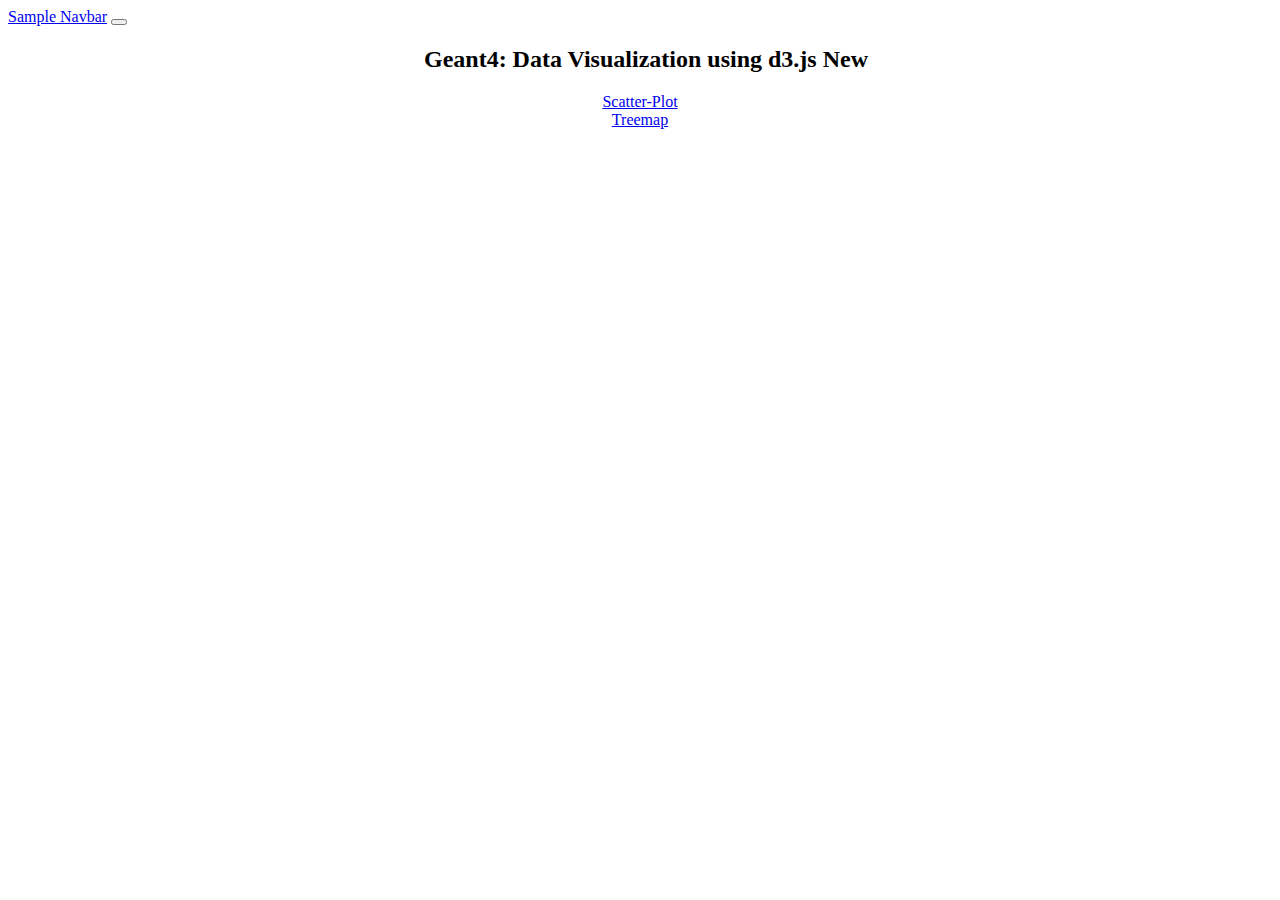
<file: index.html>
<!DOCTYPE html>
<meta charset='utf-8'>
<html>
  <head>
    <script src="https://d3js.org/d3.v3.min.js" charset="utf-8"></script>
    <link href="https://cdn.jsdelivr.net/npm/bootstrap@5.1.3/dist/css/bootstrap.min.css" rel="stylesheet" integrity="sha384-1BmE4kWBq78iYhFldvKuhfTAU6auU8tT94WrHftjDbrCEXSU1oBoqyl2QvZ6jIW3" crossorigin="anonymous">
    <link rel='stylesheet' href='style.css'>
  </head>
  <body>
    <nav class="navbar navbar-dark bg-dark">
      <div class="container-fluid">
          <a class="navbar-brand" href="#">Sample Navbar</a>
          <button class="navbar-toggler" type="button" data-bs-toggle="collapse" data-bs-target="#navbarScroll" aria-controls="navbarScroll" aria-expanded="false" aria-label="Toggle navigation">
            <span class="navbar-toggler-icon"></span>
          </button>
        </div>
    </nav>
    <center><h2>&nbsp Geant4: Data Visualization using d3.js <span class="badge bg-primary">New</span></h2></center>
    <center><a href="scatter.html">Scatter-Plot</a></center>
    <center><a href="treemap.html">Treemap</a></center>
  </body>
</html>
</file>
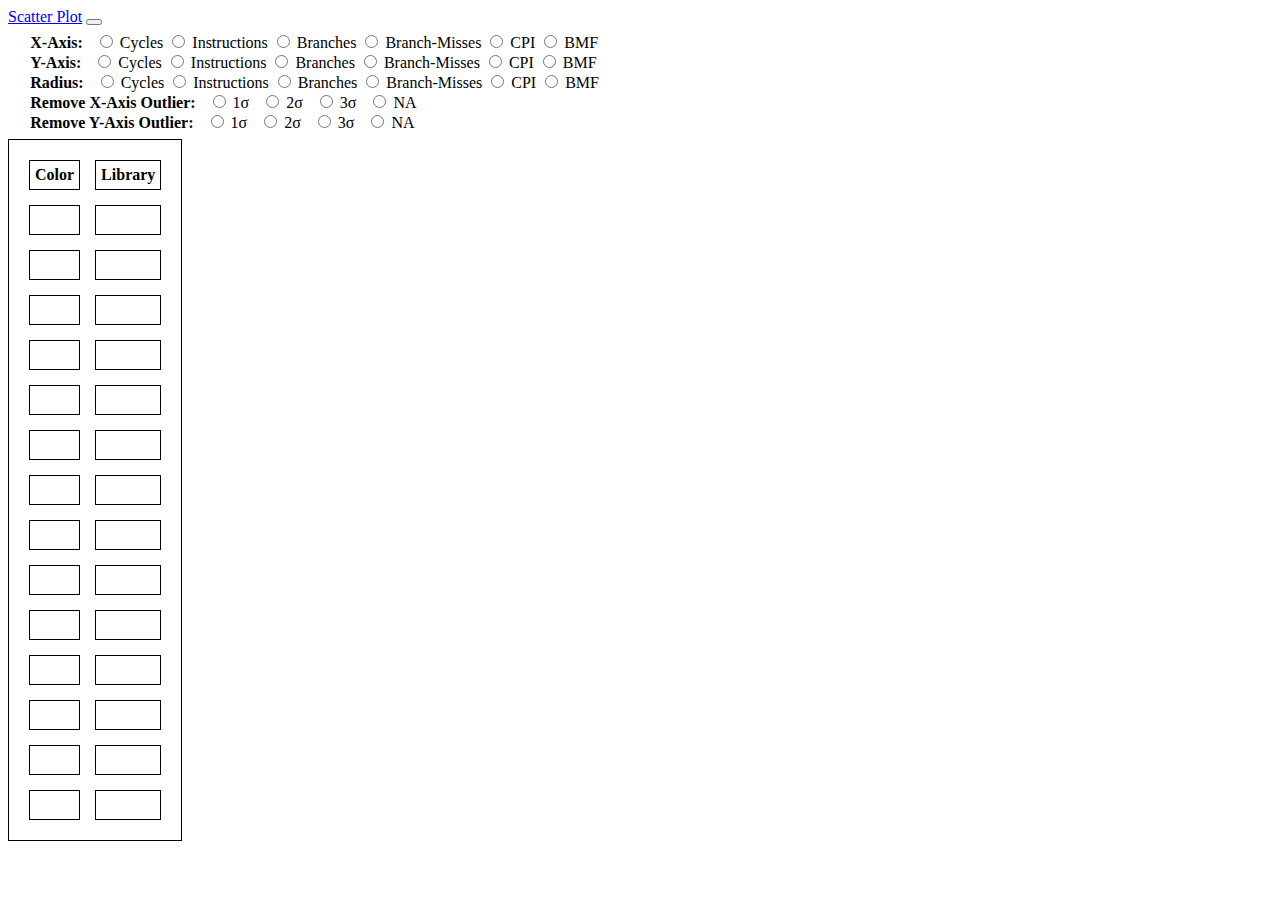
<file: scatter.html>
<!DOCTYPE html>
<meta charset='utf-8'>
<html>
  <head>
    <script src="https://d3js.org/d3.v4.min.js" charset="utf-8"></script>
    <link href="https://cdn.jsdelivr.net/npm/bootstrap@5.1.3/dist/css/bootstrap.min.css" rel="stylesheet" integrity="sha384-1BmE4kWBq78iYhFldvKuhfTAU6auU8tT94WrHftjDbrCEXSU1oBoqyl2QvZ6jIW3" crossorigin="anonymous">
    <link rel='stylesheet' href='style.css'>
    <script type='text/javascript' src='scatter.js'></script>
  </head>
  <body class="body">
    <nav class="navbar navbar-dark bg-dark">
      <div class="container-fluid">
          <a class="navbar-brand" href="#">Scatter Plot</a>
          <button class="navbar-toggler" type="button" data-bs-toggle="collapse" data-bs-target="#navbarScroll" aria-controls="navbarScroll" aria-expanded="false" aria-label="Toggle navigation">
            <span class="navbar-toggler-icon"></span>
          </button>
        </div>
    </nav>
    <div style="padding: 0.5%;">
      <form>
        <text>&nbsp &nbsp <b>X-Axis:</b> &nbsp</text>
        <label><input type="radio" name="X" id="X" value="option1"> Cycles</label>
        <label><input type="radio" name="X" id="X" value="option2"> Instructions</label>
        <label><input type="radio" name="X" id="X" value="option3"> Branches</label>
        <label><input type="radio" name="X" id="X" value="option4"> Branch-Misses</label>
        <label><input type="radio" name="X" id="X" value="option5"> CPI</label>
        <label><input type="radio" name="X" id="X" value="option6"> BMF</label>
      </form>
      <form>
        <text>&nbsp &nbsp <b>Y-Axis:</b> &nbsp</text>
        <label><input type="radio" name="Y" id="Y" value="option7"> Cycles</label>
        <label><input type="radio" name="Y" id="Y" value="option8"> Instructions</label>
        <label><input type="radio" name="Y" id="Y" value="option9"> Branches</label>
        <label><input type="radio" name="Y" id="Y" value="option10"> Branch-Misses</label>
        <label><input type="radio" name="Y" id="Y" value="option11"> CPI</label>
        <label><input type="radio" name="Y" id="Y" value="option12"> BMF</label>
      </form>
      <form>
        <text>&nbsp &nbsp <b>Radius:</b> &nbsp</text>
        <label><input type="radio" name="R" id="R" value="optionA"> Cycles</label>
        <label><input type="radio" name="R" id="R" value="optionB"> Instructions</label>
        <label><input type="radio" name="R" id="R" value="optionC"> Branches</label>
        <label><input type="radio" name="R" id="R" value="optionD"> Branch-Misses</label>
        <label><input type="radio" name="R" id="R" value="optionE"> CPI</label>
        <label><input type="radio" name="R" id="R" value="optionF"> BMF</label>
      </form>
      <form>
        <text>&nbsp &nbsp <b>Remove X-Axis Outlier:</b> &nbsp</text>
        <label><input type="radio" name="XS" id="XS" value="optionS1"> 1&#963; &nbsp</label>
        <label><input type="radio" name="XS" id="XS" value="optionS2"> 2&#963; &nbsp</label>
        <label><input type="radio" name="XS" id="XS" value="optionS3"> 3&#963; &nbsp</label>
        <label><input type="radio" name="XS" id="XS" value="optionS4"> NA &nbsp</label>
      </form>
      <form>
        <text>&nbsp &nbsp <b>Remove Y-Axis Outlier:</b> &nbsp</text>
        <label><input type="radio" name="XY" id="YS" value="optionS5"> 1&#963; &nbsp</label>
        <label><input type="radio" name="XY" id="YS" value="optionS6"> 2&#963; &nbsp</label>
        <label><input type="radio" name="XY" id="YS" value="optionS7"> 3&#963; &nbsp</label>
        <label><input type="radio" name="XY" id="YS" value="optionS8"> NA &nbsp</label>
      </form>
    </div>
    <div style="display: flex;">
      <div id="scatter"></div>
      <div>
        <table>
          <tr>
            <th>Color</th>
            <th>Library</th>
          </tr>
          <tr>
            <td id="c1">&nbsp;</td>
            <td id="l1"></td>
          </tr>
          <tr>
            <td id="c2">&nbsp;</td>
            <td id="l2"></td>
          </tr>
          <tr>
            <td id="c3">&nbsp;</td>
            <td id="l3"></td>
          </tr>
          <tr>
            <td id="c4">&nbsp;</td>
            <td id="l4"></td>
          </tr>
          <tr>
            <td id="c5">&nbsp;</td>
            <td id="l5"></td>
          </tr>
          <tr>
            <td id="c6">&nbsp;</td>
            <td id="l6"></td>
          </tr>
          <tr>
            <td id="c7">&nbsp;</td>
            <td id="l7"></td>
          </tr>
          <tr>
            <td id="c8">&nbsp;</td>
            <td id="l8"></td>
          </tr>
          <tr>
            <td id="c9">&nbsp;</td>
            <td id="l9"></td>
          </tr>
          <tr>
            <td id="c10">&nbsp;</td>
            <td id="l10"></td>
          </tr>
          <tr>
            <td id="c11">&nbsp;</td>
            <td id="l11"></td>
          </tr>
          <tr>
            <td id="c12">&nbsp;</td>
            <td id="l12"></td>
          </tr>
          <tr>
            <td id="c13">&nbsp;</td>
            <td id="l13"></td>
          </tr>
          <tr>
            <td id="c14">&nbsp;</td>
            <td id="l14"></td>
          </tr>
        </table>
      </div>
    </div>
  </body>
</html>
</file>
<file: style.css>
.axis path,
.axis line {
  fill: none;
	stroke: black;
	shape-rendering: crispEdges;
}
.axis text {
	font-family: sans-serif;
	font-size: 11px;
}

table, th, td {
	border: 1px solid black;
	padding: 5px;
  }
  table {
	border-spacing: 15px;
  }
</file>
